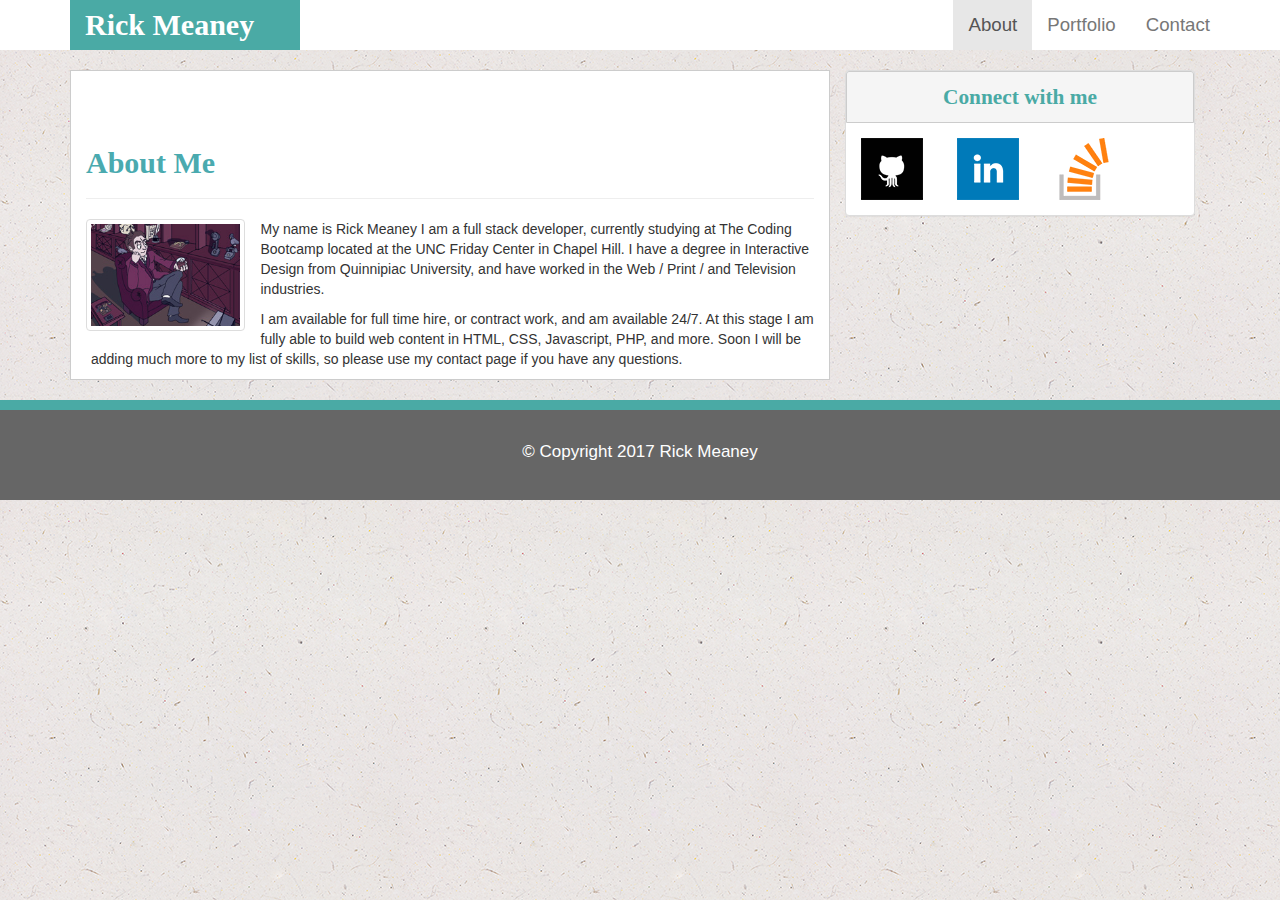
<file: index.html>
<!DOCTYPE html>
<html lang="en-us">
	<head>
	<meta name="viewport" content="width=device-width, initial-scale=1.0" charset="UTF-8" >
		<title>Boostrap Portfolio</title>
		<!--Reset CSS-->
		<link rel ="stylesheet" type="text/css" href ="assets/css/reset.css">
		<!--Bootstrap CSS-->
		<link rel="stylesheet" href="https://maxcdn.bootstrapcdn.com/bootstrap/3.3.6/css/bootstrap.min.css">
		<!--My CSS-->
		<link rel ="stylesheet" type="text/css" href ="assets/css/style.css">
	</head>
	<body>
		
			<nav class ="navbar-default navbar-static-top container-fluid myNavStyle">
				<div class ="container">
					<!-- removed navbar-brand for test purposes -->
					<div class = "myNameHeader">
						<div class ="myName">Rick Meaney</div>
					</div>
					<button class ="navbar-toggle"  data-toggle = "collapse" data-target =".navHeaderCollapse">
						<span class ="icon-bar"></span>
						<span class ="icon-bar"></span>
						<span class ="icon-bar"></span>
					</button>
					<div class ="collapse navbar-collapse navHeaderCollapse myNavBar">
						<ul class ="nav navbar-nav navbar-right">
							<li class = "active"><a href ="index.html">About</a></li>
							<li><a href ="portfolio.html">Portfolio</a></li>
							<li><a href ="contact.html">Contact</a></li>
						</ul>
					</div>
				</div>
			</nav>
			
			<div class ="container">
				<div class ="row">
					<br />
				</div>
				<div class ="row>">
					<div class = "col-md-8 mainBody">
						<div class ="page-header">
							<h1>About Me</h1>
						</div>
					
					<div class ="row">
						<div class ="col-md-3">
							<img src ="assets/images/portrait.jpg" alt ="portrait" class ="img-thumbnail">
						</div>
						<div class ="col-mid-9">
							<p>
								 My name is Rick Meaney I am a full stack developer, currently studying at The Coding Bootcamp located at the UNC Friday Center in Chapel Hill. I have a degree in Interactive Design from Quinnipiac University, and have worked in the Web / Print / and Television industries. 
            				</p>
            				<p>
            					I am available for full time hire, or contract work, and am available 24/7. At this stage I am fully able to build web content in HTML, CSS, Javascript, PHP, and more. Soon I will be adding much more to my list of skills, so please use my contact page if you have any questions. 
            				</p>
						</div>
					</div>
					</div>
					
					
					<div class = "col-md-4">
						<div class="panel panel-default">
  							<div class="panel-heading text-center" id ="connectColor">Connect with me</div>
  							<div class="panel-body container">
								<a href ="https://github.com/rmeaney" class ="contactImages"><img src ="assets/images/github_square_black.png"/></a>
								<a href ="https://www.linkedin.com/in/richard-meaney-aa840720/" class="contactImages"><img src ="assets/images/linkedin_square_color.png"/></a>
								<a href ="https://stackoverflow.com/users/1485034/rmes" class ="contactImages"><img src ="assets/images/Stack_Overflow.png"/></a>
  							</div>
						</div>
					</div>
					
				</div>
			</div>
			<br />
		<footer class = "footer">
			<div class ="container">
				<p class ="text-center">&copy; Copyright 2017 Rick Meaney</p>
			</div>
		</footer>
	
	<script src ="https://ajax.googleapis.com/ajax/libs/jquery/1.10.2/jquery.min.js">
	</script>
	<script src ="assets/js/bootstrap.js"></script>
	</body>
</html>
</file>
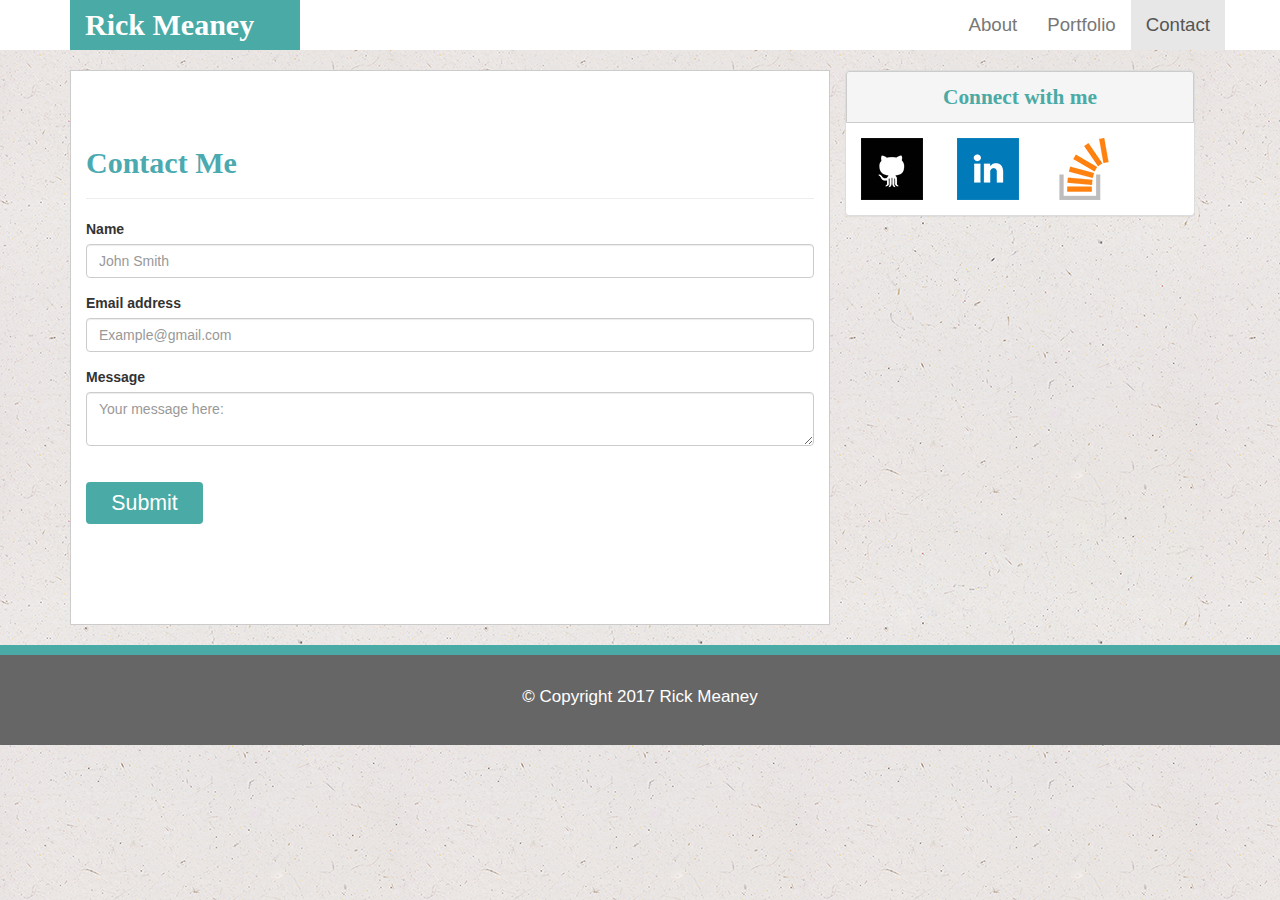
<file: contact.html>
<!DOCTYPE html>
<html lang="en-us">
	<head>
	<meta name="viewport" content="width=device-width, initial-scale=1.0" charset="UTF-8" >
		<title>Boostrap Portfolio</title>
		<!--Reset CSS-->
		<link rel ="stylesheet" type="text/css" href ="assets/css/reset.css">
		<!--Bootstrap CSS-->
		<link rel="stylesheet" href="https://maxcdn.bootstrapcdn.com/bootstrap/3.3.6/css/bootstrap.min.css">
		<!--My CSS-->
		<link rel ="stylesheet" type="text/css" href ="assets/css/style.css">
	</head>
	<body>
		
			<nav class ="navbar-default navbar-static-top container-fluid myNavStyle">
				<div class ="container">
					<!-- removed navbar-brand for test purposes -->
					<div class = "myNameHeader">
						<div class ="myName">Rick Meaney</div>
					</div>
					<button class ="navbar-toggle"  data-toggle = "collapse" data-target =".navHeaderCollapse">
						<span class ="icon-bar"></span>
						<span class ="icon-bar"></span>
						<span class ="icon-bar"></span>
					</button>
					<div class ="collapse navbar-collapse navHeaderCollapse myNavBar">
						<ul class ="nav navbar-nav navbar-right">
							<li><a href ="index.html">About</a></li>
							<li><a href ="portfolio.html">Portfolio</a></li>
							<li class = "active"><a href ="contact.html">Contact</a></li>
						</ul>
					</div>
				</div>
			</nav>
			
			<div class ="container">
				<div class ="row">
					<br />
				</div>
				<div class ="row>">
					<div class = "col-md-8 mainBody">
						<div class ="page-header">
							<h1>Contact Me</h1>
						</div>
					
					<div class ="row">
						<div class ="col-md-12">
							<form class ="myContactForm">
							<div class ="form-group">
								<label for="regularTextBox">Name</label>
								<input type="text" class="form-control" id="RegularText" placeholder="John Smith">
							</div>
							<div class ="form-group">
								<label for="exampleInputEmail1">Email address</label>
								<input type="email" class="form-control" id="exampleInputEmail1" placeholder="Example@gmail.com">
							</div>
							<div class ="form-group">
								<label for="TextArea">Message</label>
								<textarea class ="form-control" iduserMessage placeholder="Your message here:"></textarea>
							</div>
							<button  type="submit" class="btn btn-default mySubmitBtn">Submit</button>
							</form>
						</div>
						
					</div>
					</div>
					
					
					<div class = "col-md-4">
						<div class="panel panel-default">
  							<div class="panel-heading text-center" id ="connectColor">Connect with me</div>
  							<div class="panel-body container">
								<a href ="https://github.com/rmeaney" class ="contactImages"><img src ="assets/images/github_square_black.png"/></a>
								<a href ="https://www.linkedin.com/in/richard-meaney-aa840720/" class ="contactImages"><img src ="assets/images/linkedin_square_color.png"/></a>
								<a href ="https://stackoverflow.com/users/1485034/rmes" class ="contactImages"><img src ="assets/images/Stack_Overflow.png"/></a>
  							</div>
						</div>
					</div>
					
				</div>
			</div>
			<br />
		<footer class = "footer">
			<div class ="container">
				<p class ="text-center">&copy; Copyright 2017 Rick Meaney</p>
			</div>
		</footer>
	
	<script src ="https://ajax.googleapis.com/ajax/libs/jquery/1.10.2/jquery.min.js">
	</script>
	<script src ="assets/js/bootstrap.js"></script>
	</body>
</html>
</file>
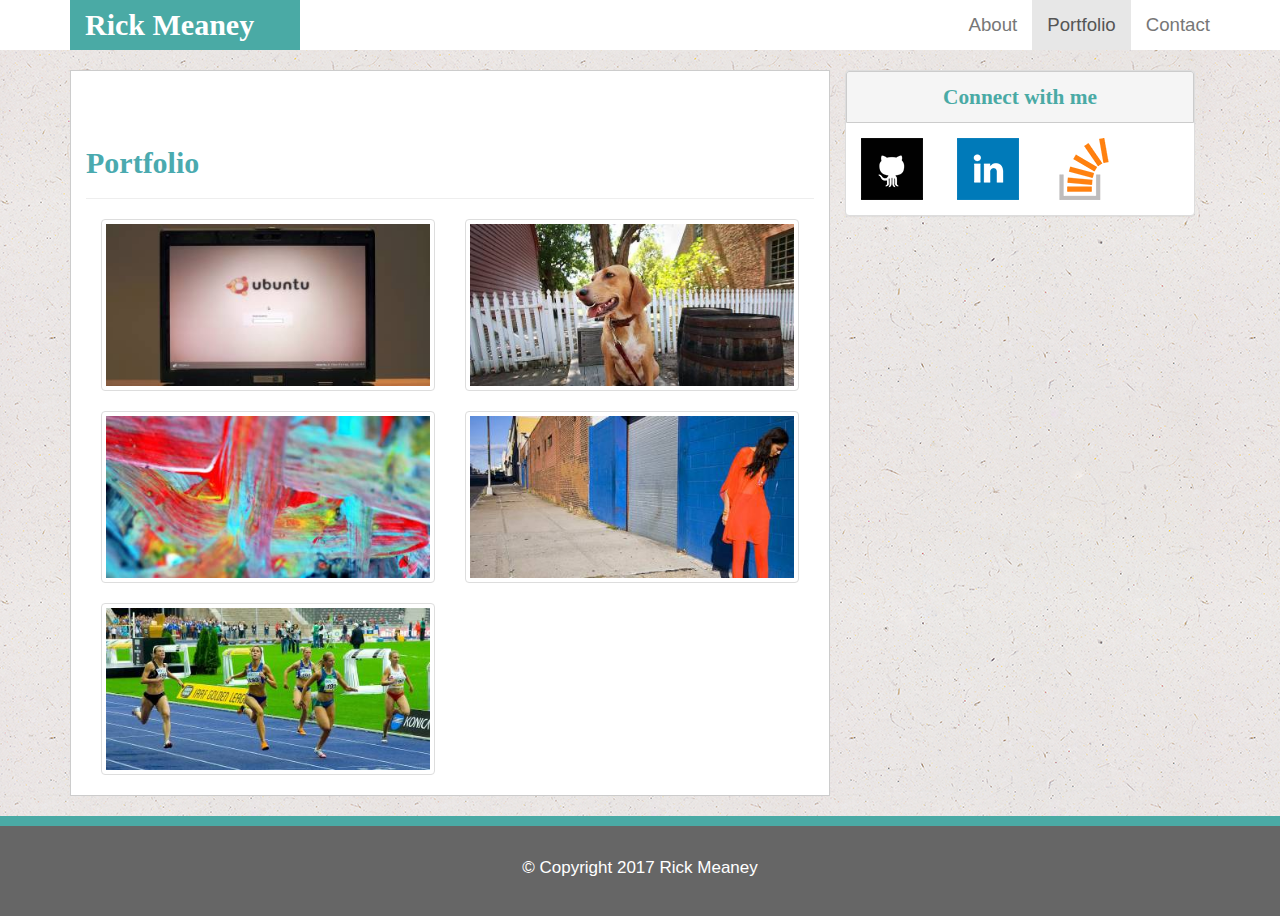
<file: portfolio.html>
<!DOCTYPE html>
<html lang="en-us">
	<head>
	<meta name="viewport" content="width=device-width, initial-scale=1.0" charset="UTF-8" >
		<title>Boostrap Portfolio</title>
		<!--Reset CSS-->
		<link rel ="stylesheet" type="text/css" href ="assets/css/reset.css">
		<!--Bootstrap CSS-->
		<link rel="stylesheet" href="https://maxcdn.bootstrapcdn.com/bootstrap/3.3.6/css/bootstrap.min.css">
		<!--My CSS-->
		<link rel ="stylesheet" type="text/css" href ="assets/css/style.css">
	</head>
	<body>
		
			<nav class ="navbar-default navbar-static-top container-fluid myNavStyle">
				<div class ="container">
					<!-- removed navbar-brand for test purposes -->
					<div class = "myNameHeader">
						<div class ="myName">Rick Meaney</div>
					</div>
					<button class ="navbar-toggle"  data-toggle = "collapse" data-target =".navHeaderCollapse">
						<span class ="icon-bar"></span>
						<span class ="icon-bar"></span>
						<span class ="icon-bar"></span>
					</button>
					<div class ="collapse navbar-collapse navHeaderCollapse myNavBar" >
						<ul class ="nav navbar-nav navbar-right">
							<li><a href ="index.html">About</a></li>
							<li class ="active"><a href ="portfolio.html">Portfolio</a></li>
							<li><a href ="contact.html">Contact</a></li>
						</ul>
					</div>
				</div>
			</nav>
			
			<div class ="container">
				<div class ="row">
					<br />
				</div>
				<div class ="row>">
					<div class = "col-md-8 mainBody">
						<div class ="page-header">
							<h1>Portfolio</h1>
						</div>
					
					<div class ="row">
						<div class ="col-md-12">
							<div class="col-xs-6">
        						<a href="#" class="thumbnail">
             					<img src="assets/images/img1.jpg" class="img-responsive"/>
        						</a>
    						</div>
    						<div class="col-xs-6">
        						<a href="#" class="thumbnail">
             					<img src="assets/images/img2.jpg" class="img-responsive"/>
        						</a>
    						</div>
    						<div class="col-xs-6">
        						<a href="#" class="thumbnail">
             					<img src="assets/images/img3.jpg" class="img-responsive"/>
        						</a>
    						</div>
    						<div class="col-xs-6">
        						<a href="#" class="thumbnail">
             					<img src="assets/images/img4.jpg" class="img-responsive"/>
        						</a>
    						</div>
    						<div class="col-xs-6">
        						<a href="#" class="thumbnail">
            					<div class ="whats up">
             						<img src="assets/images/img5.jpg" class="img-responsive"/>
								</div>
        						</a>
    						</div>
    						
							
						</div>
						
					</div>
					</div>
					
					
					<div class = "col-md-4">
						<div class="panel panel-default">
  							<div class="panel-heading text-center" id ="connectColor">Connect with me</div>
  							<div class="panel-body container">
								<a href ="https://github.com/rmeaney" class ="contactImages"><img src ="assets/images/github_square_black.png"/></a>
								<a href ="https://www.linkedin.com/in/richard-meaney-aa840720/" class ="contactImages"><img src ="assets/images/linkedin_square_color.png"/></a>
								<a href ="https://stackoverflow.com/users/1485034/rmes" class ="contactImages"><img src ="assets/images/Stack_Overflow.png"/></a>
  							</div>
						</div>
					</div>
					
				</div>
			</div>
			<br />
		<footer class = "footer">
			<div class ="container">
				<p class ="text-center">&copy; Copyright 2017 Rick Meaney</p>
			</div>
		</footer>
	
	<script src ="https://ajax.googleapis.com/ajax/libs/jquery/1.10.2/jquery.min.js">
	</script>
	<script src ="assets/js/bootstrap.js"></script>
	</body>
</html>
</file>
<file: assets/css/style.css>
body{
	background-image:url(../images/ep_naturalwhite.png)
}
.myNameHeader{
	font-size:30px;
	font-weight:bold;
	font-family: 'Georgia', Times, Times New Roman, serif;
	background-color:#4aaaa5;
	color:white;
	width:230px;
	height:50px;
	position:absolute;
	top:0px;
}
.myName{
	color:white;
	width:230px;
	margin-left:15px;
	margin-top:4px;
	
	
}


.myNavStyle{
	background-color:white;
	

}
.myNavBar{
	color:#777777;
	font-family: 'Arial', 'Helvetica Neue', Helvetica, sans-serif;
	font-size:14pt;
	background-color:none; 
	position:relative; 
	z-index:3; 
	/* Look here*/
	margin-top:0px;
}
.page-header h1{
	padding-top:35px;
	font-size:30px;
	font-weight:bold;
	font-family: 'Georgia', Times, Times New Roman, serif;
	color:#4aaaaf;
}
.mainBody{
	background-color:white;
	border: 1px solid #cccccc;
}
.mainBody p{
	padding-left:20px;
}

/*Contact Section Begin*/
.myContactForm{
	padding-bottom:100px;
}


.mySubmitBtn{
	border:none;
	background-color:#4aaaa5;
	height:42px;
	color:white;
	font-size:16pt;
	margin-top:21px;
	
	width:117px;
}
/*Contact Section End*/

#connectColor{
	color:#4aaaa5;
	font-size:16pt;
	font-weight:bold;
	font-family: 'Georgia', Times, Times New Roman, serif;
	border:1px solid #cccccc;
}

/*Portfolio Section Begin*/
#myImgHolder{
	
}
.imgHolder{
	Position:absolute;
	z-index:1px;
	bottom:0px;
	
}
.contentDescription{
	width:100%;
	height:30px;
	background-color:#4aaaaf;
	position:absolute;
	bottom:10px;
	z-index:2;
	text-align:center;
	color:white;
}
/*Portfolio Section End*/
.contactImages{
	margin-right:30px;
}
.footer{
	background-color:#666666;
	border-top:10px solid #4aaaa5;
	color:white;
	height:100px;
}
.footer p{
	font-size:17px;
	padding-top:30px;
	font-family:'Arial', 'Helvetica Neue', Helvetica, sans-serif;
}






@media screen and (min-width: 0px) and (max-width:640px) {
	.myNavBar{
		color:#777777;
		font-family: 'Arial', 'Helvetica Neue', Helvetica, sans-serif;
		font-size:14pt;
		background-color:none; 
		position:relative; 
		z-index:3; 
		/* Look here*/
		margin-top:50px;
		
	}
}
</file>
